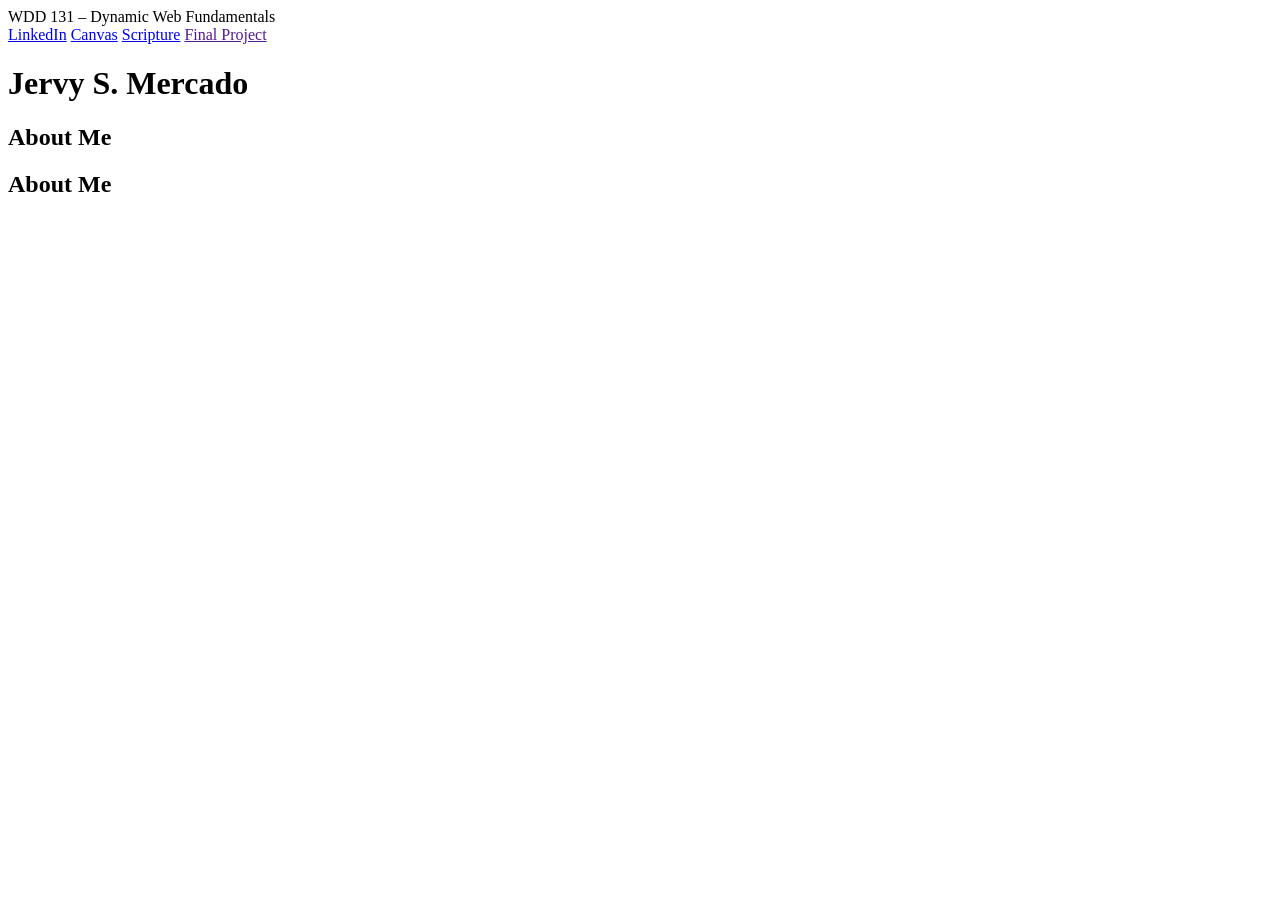
<file: index.html>
<!DOCTYPE html>
<html lang="en">
<head>
    <meta charset="UTF-8">
    <meta name="viewport" content="width=<device-width>, initial-scale=1.0">
    <meta name="description" content="WDD 131 – Dynamic Web Fundamentals by Jervy Mercado. HTML, CSS and JavaScript course homepage.">
    <title>WDD 131 – Dynamic Web Fundamentals – Jervy Mercado</title>
</head>
<body>
    <header>
        <span id="course-title">WDD 131 – Dynamic Web Fundamentals</span>
        <nav>
            <a href="https://www.linkedin.com/in/jervymercado">LinkedIn</a>
            <a href="https://byupw.instructure.com/">Canvas</a>
            <a href="https://www.churchofjesuschrist.org/study/scriptures/bofm/w-of-m/1?lang=eng">Scripture</a>
            <a href="">Final Project</a>
        </nav>
    </header>
    <main>
        <h1>Jervy S. Mercado</h1>
        <section>
            <h2>About Me</h2>
        </section>
        <section>
            <h2>About Me</h2>
        </section>
    </main>
    <footer>
        <p>
            <span id="currentyear"></span>
        </p>
        <p>
            
        </p>
    </footer>

</body>
</html>
</file>
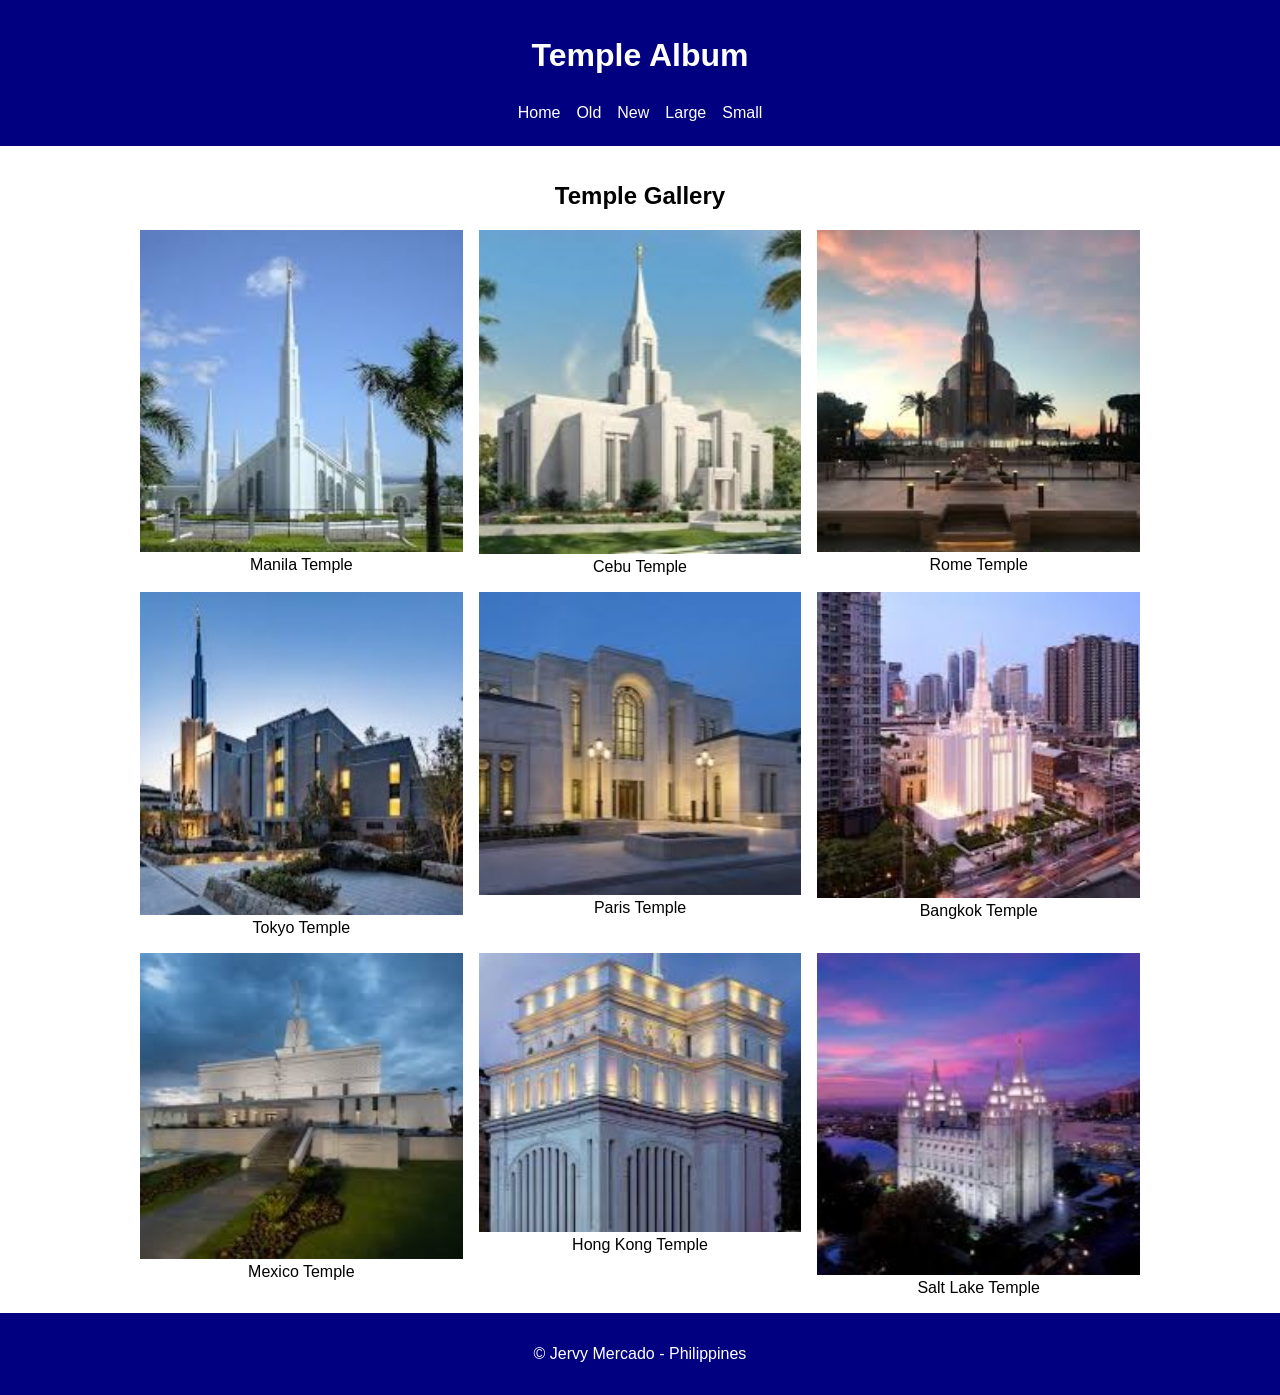
<file: temples.html>
<!DOCTYPE html>
<html lang="en">
<head>
    <meta charset="UTF-8">
    <meta name="viewport" content="width=device-width, initial-scale=1.0">
    <title>Temple Album</title>

    <link rel="stylesheet" href="styles/temples.css">
    <link rel="stylesheet" href="styles/temples-large.css">

    <script src="scripts/temples.js" defer></script>
</head>
<body>

    <header>
        <h1>Temple Album</h1>

        <button id="menu">☰</button>

        <nav class="navigation">
            <a href="#">Home</a>
            <a href="#">Old</a>
            <a href="#">New</a>
            <a href="#">Large</a>
            <a href="#">Small</a>
        </nav>
    </header>

    <main>
        <h2>Temple Gallery</h2>

        <div class="gallery">

            <figure>
                <img src="images/temple1.jpg" alt="Temple">
                <figcaption>Manila Temple</figcaption>
            </figure>

            <figure>
                <img src="images/temple2.jpg" alt="Temple">
                <figcaption>Cebu Temple</figcaption>
            </figure>

            <figure>
                <img src="images/temple3.jpg" alt="Temple">
                <figcaption>Rome Temple</figcaption>
            </figure>

            <figure>
                <img src="images/temple4.jpg" alt="Temple">
                <figcaption>Tokyo Temple</figcaption>
            </figure>

            <figure>
                <img src="images/temple5.jpg" alt="Temple">
                <figcaption>Paris Temple</figcaption>
            </figure>

            <figure>
                <img src="images/temple6.jpg" alt="Temple">
                <figcaption>Bangkok Temple</figcaption>
            </figure>

            <figure>
                <img src="images/temple7.jpg" alt="Temple">
                <figcaption>Mexico Temple</figcaption>
            </figure>

            <figure>
                <img src="images/temple8.jpg" alt="Temple">
                <figcaption>Hong Kong Temple</figcaption>
            </figure>

            <figure>
                <img src="images/temple9.jpg" alt="Temple">
                <figcaption>Salt Lake Temple</figcaption>
            </figure>

        </div>
    </main>

    <footer>
        <p>
            © <span id="2026"></span> Jervy Mercado - Philippines
        </p>

        <p id="lastModified"></p>
    </footer>

</body>
</html>
</file>
<file: styles/temples.css>
body {
    margin: 0;
    font-family: Arial, sans-serif;
}

header {
    background-color: navy;
    color: white;
    padding: 1rem;
    text-align: center;
}

#menu {
    font-size: 1.5rem;
    background: none;
    border: none;
    color: white;
}

.navigation {
    display: flex;
    flex-direction: column;
}

.navigation a {
    color: white;
    text-decoration: none;
    padding: 0.5rem;
}

.navigation a:hover {
    background-color: gray;
}

.hide {
    display: none;
}

main {
    max-width: 1000px;
    margin: 0 auto;
    padding: 1rem;
}

h2 {
    text-align: center;
}

.gallery {
    display: grid;
    grid-template-columns: 1fr;
    gap: 1rem;
}

figure {
    margin: 0;
    text-align: center;
}

img {
    width: 100%;
    height: auto;
}

footer {
    background-color: navy;
    color: white;
    text-align: center;
    padding: 1rem;
}
</file>
<file: styles/temples-large.css>
@media screen and (min-width: 768px) {

    #menu {
        display: none;
    }

    .navigation {
        flex-direction: row;
        justify-content: center;
    }

    .gallery {
        grid-template-columns: repeat(3, 1fr);
    }
}
</file>
